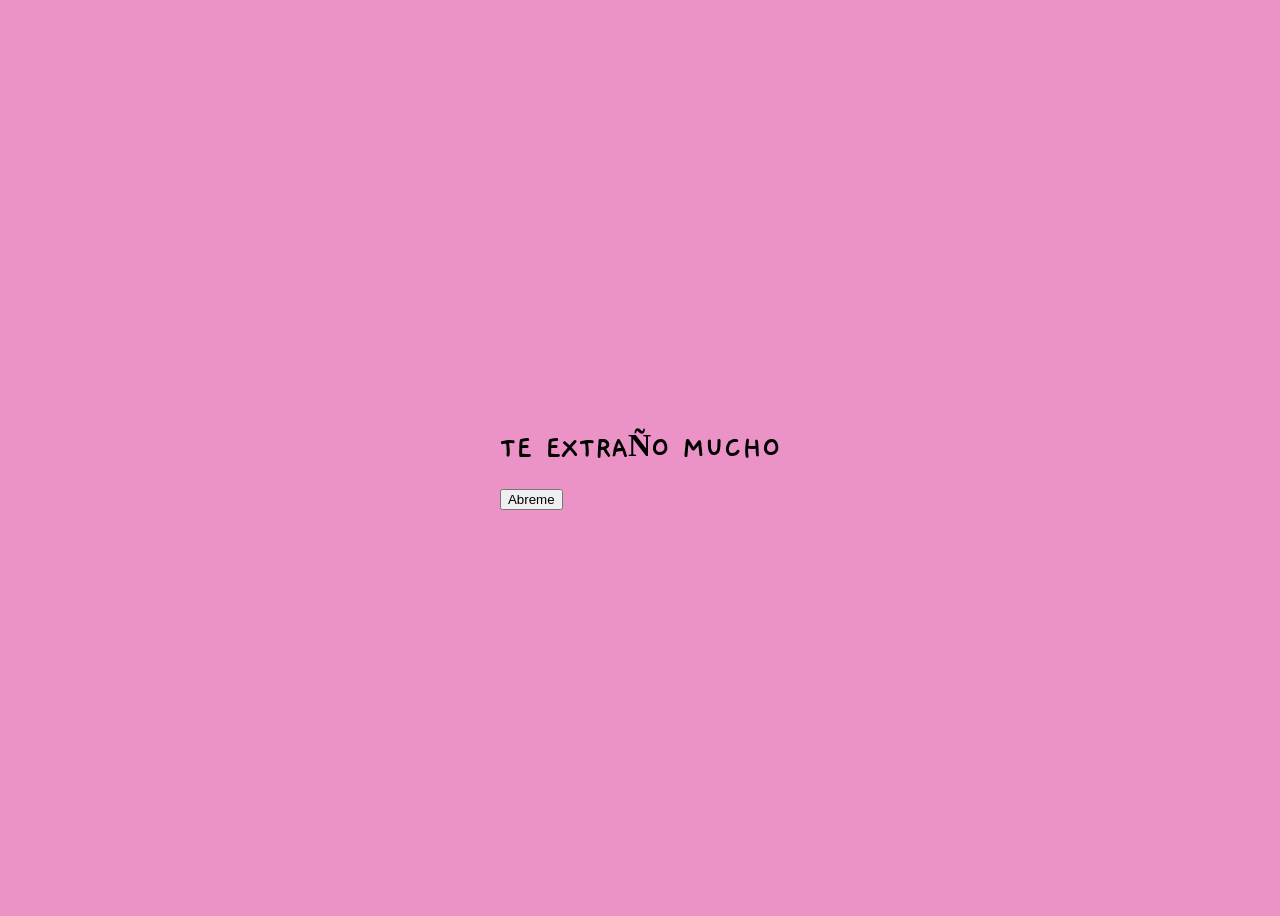
<file: index.html>
<!DOCTYPE html>
<html lang="es">
<head>
    <meta charset="UTF-8">
    <meta http-equiv="X-UA-Compatible" content="IE-edge">
    <meta name="viewport" content="width=device-width, initial-scale=1.0">
    <link rel="stylesheet" href="Index.css">
    
</head>
<body>
    <div id="cajavideo">
       <div id="video">
         <h1>TE EXTRAÑO MUCHO</h1>
         <a href="video.html"><input type="button" value="Abreme"></a>
        </div>
        
    </div>
</body>
</file>
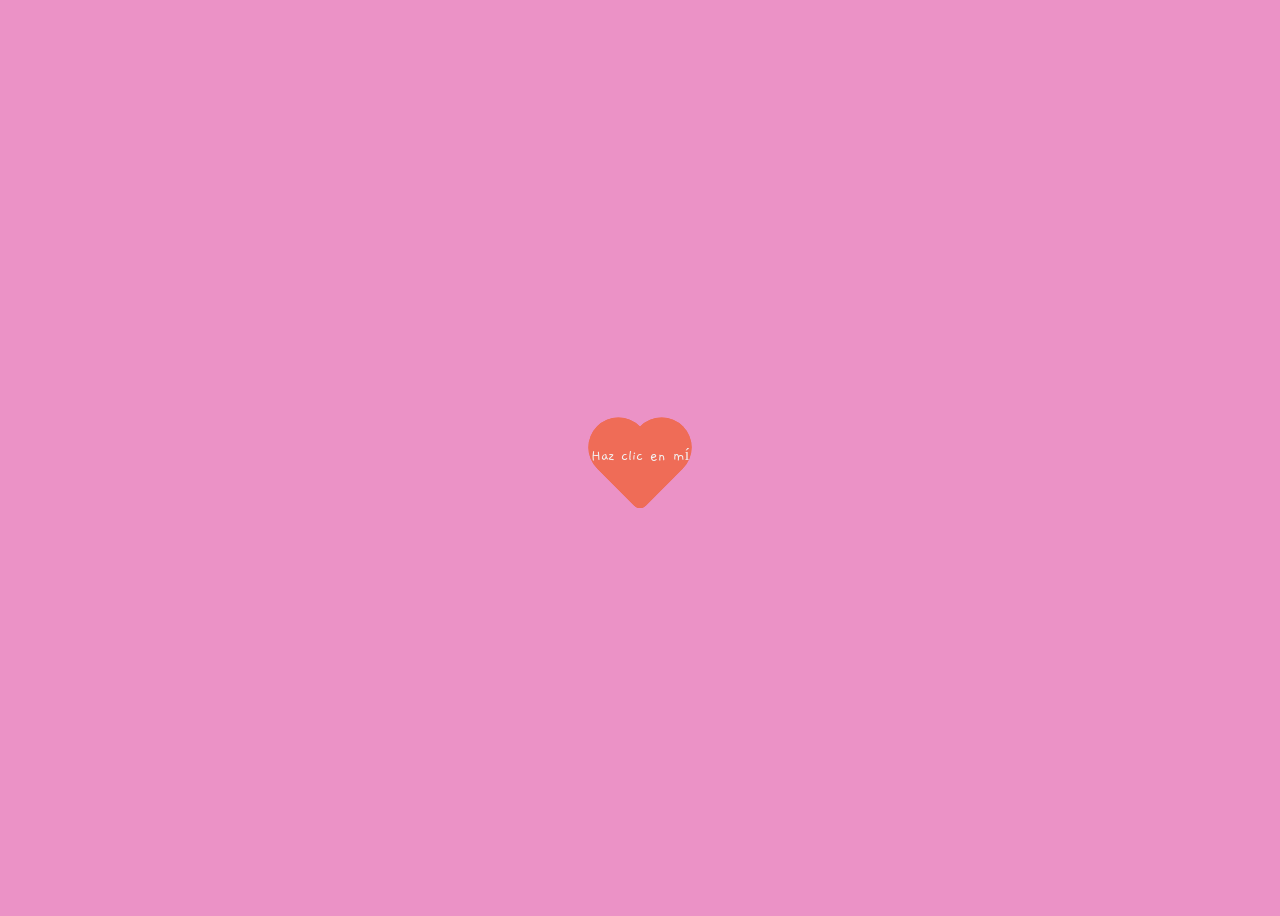
<file: Index.html>
<!DOCTYPE html>
<html lang="es">
<head>
    <meta charset="UTF-8">
    <meta http-equiv="X-UA-Compatible" content="IE-edge">
    <meta name="viewport" content="width=device-width, initial-scale=1.0">
    <link rel="stylesheet" href="style.css">
    <title>TE EXTRAÑO MUCHO</title>
</head>

<body>
    <div class="reload">Refrescar</div>
    <div class="content">
        <div class="heart">
            <p class="title">Haz clic en mí</p>
            <p class="message">&hearts; &hearts; &hearts;</p>
        </div>
        <div class="heart anime"></div>
        <div class="hearts">
            <div class="heart2"></div>
            <div class="heart3"></div>
            <div class="heart4"></div>
        </div>
    </div>

    <script src="script.js"></script>
</body>
</html>
</file>
<file: Index.css>
@import url("https://fonts.googleapis.com/css?family=Gaegu");

body {
  background-color: #eb92c6;
  display: flex;
  justify-content: center;
  align-items: center;   
  height: 100vh;
  font-family: "Gaegu", cursive;
  overflow: hidden;
}

#video-container {
  position: absolute;
  top: 0;
  left: 0;
  width: 100%;
  height: 100%;
}

video {
  width: 100%;
  height: 100%;
}

.reload {
  position: absolute;
  top: 10px;
  right: 10px;
  z-index: 10;
  color: #010503;
  transition: all 0.5s 0.5s ease;
  cursor: pointer;
  opacity: 0;
}

.reload:hover {
  color: white;
  top: 15px;
}

.reload:after {
  background-color: #ef6c57;
  content: "";
  width: 0;
  height: 2px;
  opacity: 1;
  border-radius: 30px;
  position: absolute;
  bottom: -4px;
  z-index: -1;
  transition: width 0.5s 0.5s ease, height 0.5s 0s ease;
}

.reload:hover:after {
  transition: width 0.5s 0s ease, height 0.5s 0.5s ease;
  width: calc(100% + 30px);
  height: calc(100% + 10px);
}

.content {
  display: flex;
  justify-content: center;
  align-items: center;
}

.heart {
  width: 120px;
  height: 120px;
  position: absolute;
  display: flex;
  justify-content: center;
  align-items: center;
  transition: all 1s 0.2s ease;
  opacity: 1;
}

.heart:hover {
  width: 180px;
  height: 180px;
  cursor: pointer;
}

.heart.anime {
  animation: heartbeat 0.8s 0.2s ease infinite alternate;
  position: absolute;
  cursor: auto;
}

@keyframes heartbeat {
  0% {
    width: 120px;
    height: 120px;
    transition: all 1s 0.2s ease;
  }
  100% {
    width: 140px;
    height: 140px;
    transition: all 1s 0.2s ease;
  }
}

.heart:before,
.heart:after {
  position: absolute;
  background-color: #ef6c57;
  content: "";
  width: 50%;
  height: 75%;
}

.heart:before {
  transform: rotate(-45deg);
  border-radius: 400px 400px 0px 100px;
  left: 16%;
}

.heart:after {
  transform: rotate(45deg);
  border-radius: 400px 400px 100px 0px;
  right: 16%;
}

.heart.active {
  width: 500px;
  height: 500px;
  animation: none !important;
  transition: all 1s 0.2s ease;
  cursor: auto;
  transform: rotate(10deg), rotate(0deg);
  position: absolute;
}

.heart:hover.active {
  width: 500px;
  height: 500px;
}

.heart .title {
  opacity: 1;
  color: #f2f2f2;
  position: absolute;
  transition: all 0.8s 0.5s ease;
  z-index: 1;
  text-align: center;
  margin: 0 auto;
  margin-top: -3%;
  animation: title 3s 1s ease infinite;
}

@keyframes title {
  0%, 25%, 100% {
    transform: rotate(0deg);
  }
  5%, 15% {
    transform: rotate(5deg);
  }
  10%, 20% {
    transform: rotate(-5deg);
  }
}

.heart.active .title {
  opacity: 0;
  transition: all 0.8s 0s ease;
}

.heart .message {
  opacity: 0;
  color: #f2f2f2;
  transition: all 0.2s 0s ease;
  text-align: center;
  margin: 0 auto;
  width: 80%;
  margin-top: -20%;
  font-size: 16px;
  z-index: 1;
}

.heart.active .message {
  opacity: 1;
  z-index: 1;
  margin-top: -10%;
  transition: all 1s 0.5s ease;
}

.hearts {
  width: 100%;
  height: 100vh;
  display: flex;
  justify-content: center;
  align-items: center;
  opacity: 1;
}

.heart2,
.heart3,
.heart4 {
  width: 20px;
  height: 20px;
  position: absolute;
  opacity: 0;
  z-index: -1;
  transition: all 1s ease;
}

.heart2.active {
  opacity: 1;
  animation: floatHearts1 2s 0.2s ease;
}

.heart3.active {
  opacity: 1;
  animation: floatHearts2 2s 0.2s ease;
}

.heart4.active {
  opacity: 1;
  animation: floatHearts3 2s 0.2s ease;
}

@keyframes floatHearts1 {
  0% {
    width: 20px;
    height: 20px;
    left: 50%;
    top: 60%;
    transform: rotate(0deg);
  }
  50% {
    top: 30%;
  }
  100% {
    width: 50px;
    height: 50px;
    left: -20%;
    top: 20%;
    transform: rotate(-40deg);
  }
}
@keyframes floatHearts2 {
  0% {
    width: 20px;
    height: 20px;
    right: 50%;
    top: 60%;
    transform: rotate(0deg);
  }
  100% {
    width: 100px;
    height: 100px;
    right: 0%;
    top: -20%;
    transform: rotate(40deg);
  }
}
@keyframes floatHearts3 {
  0% {
    width: 20px;
    height: 20px;
    right: 50%;
    top: 50%;
    transform: rotate(0deg);
  }
  50% {
    top: 100%;
  }
  100% {
    width: 80px;
    height: 80px;
    right: 0%;
    top: 110%;
    transform: rotate(90deg);
  }
}
.heart2:before,
.heart2:after,
.heart3:before,
.heart3:after,
.heart4:before,
.heart4:after {
  position: absolute;
  background-color: #ef6c57;
  content: "";
  width: 50%;
  height: 90%;
  z-index: 2;
}

.heart2:before,
.heart3:before,
.heart4:before {
  transform: rotate(-45deg);
  border-radius: 400px 400px 0px 100px;
  left: 10%;
}

.heart2:after,
.heart3:after,
.heart4:after {
  transform: rotate(45deg);
  border-radius: 400px 400px 100px 0px;
  right: 10%;
}
</file>
<file: style.css>
@import url("https://fonts.googleapis.com/css?family=Gaegu");

body {
  background-color: #eb92c6;
  display: flex;
  justify-content: center;
  align-items: center;
  height: 100vh;
  font-family: "Gaegu", cursive;
  overflow: hidden;
}

#video-container {
  position: absolute;
  top: 0;
  left: 0;
  width: 100%;
  height: 100%;
}

video {
  width: 100%;
  height: 100%;
}

.reload {
  position: absolute;
  top: 10px;
  right: 10px;
  z-index: 10;
  color: #010503;
  transition: all 0.5s 0.5s ease;
  cursor: pointer;
  opacity: 0;
}

.reload:hover {
  color: white;
  top: 15px;
}

.reload:after {
  background-color: #ef6c57;
  content: "";
  width: 0;
  height: 2px;
  opacity: 1;
  border-radius: 30px;
  position: absolute;
  bottom: -4px;
  z-index: -1;
  transition: width 0.5s 0.5s ease, height 0.5s 0s ease;
}

.reload:hover:after {
  transition: width 0.5s 0s ease, height 0.5s 0.5s ease;
  width: calc(100% + 30px);
  height: calc(100% + 10px);
}

.content {
  display: flex;
  justify-content: center;
  align-items: center;
}

.heart {
  width: 120px;
  height: 120px;
  position: absolute;
  display: flex;
  justify-content: center;
  align-items: center;
  transition: all 1s 0.2s ease;
  opacity: 1;
}

.heart:hover {
  width: 180px;
  height: 180px;
  cursor: pointer;
}

.heart.anime {
  animation: heartbeat 0.8s 0.2s ease infinite alternate;
  position: absolute;
  cursor: auto;
}

@keyframes heartbeat {
  0% {
    width: 120px;
    height: 120px;
    transition: all 1s 0.2s ease;
  }
  100% {
    width: 140px;
    height: 140px;
    transition: all 1s 0.2s ease;
  }
}

.heart:before,
.heart:after {
  position: absolute;
  background-color: #ef6c57;
  content: "";
  width: 50%;
  height: 75%;
}

.heart:before {
  transform: rotate(-45deg);
  border-radius: 400px 400px 0px 100px;
  left: 16%;
}

.heart:after {
  transform: rotate(45deg);
  border-radius: 400px 400px 100px 0px;
  right: 16%;
}

.heart.active {
  width: 500px;
  height: 500px;
  animation: none !important;
  transition: all 1s 0.2s ease;
  cursor: auto;
  transform: rotate(10deg), rotate(0deg);
  position: absolute;
}

.heart:hover.active {
  width: 500px;
  height: 500px;
}

.heart .title {
  opacity: 1;
  color: #f2f2f2;
  position: absolute;
  transition: all 0.8s 0.5s ease;
  z-index: 1;
  text-align: center;
  margin: 0 auto;
  margin-top: -3%;
  animation: title 3s 1s ease infinite;
}

@keyframes title {
  0%, 25%, 100% {
    transform: rotate(0deg);
  }
  5%, 15% {
    transform: rotate(5deg);
  }
  10%, 20% {
    transform: rotate(-5deg);
  }
}

.heart.active .title {
  opacity: 0;
  transition: all 0.8s 0s ease;
}

.heart .message {
  opacity: 0;
  color: #f2f2f2;
  transition: all 0.2s 0s ease;
  text-align: center;
  margin: 0 auto;
  width: 80%;
  margin-top: -20%;
  font-size: 16px;
  z-index: 1;
}

.heart.active .message {
  opacity: 1;
  z-index: 1;
  margin-top: -10%;
  transition: all 1s 0.5s ease;
}

.hearts {
  width: 100%;
  height: 100vh;
  display: flex;
  justify-content: center;
  align-items: center;
  opacity: 1;
}

.heart2,
.heart3,
.heart4 {
  width: 20px;
  height: 20px;
  position: absolute;
  opacity: 0;
  z-index: -1;
  transition: all 1s ease;
}

.heart2.active {
  opacity: 1;
  animation: floatHearts1 2s 0.2s ease;
}

.heart3.active {
  opacity: 1;
  animation: floatHearts2 2s 0.2s ease;
}

.heart4.active {
  opacity: 1;
  animation: floatHearts3 2s 0.2s ease;
}

@keyframes floatHearts1 {
  0% {
    width: 20px;
    height: 20px;
    left: 50%;
    top: 60%;
    transform: rotate(0deg);
  }
  50% {
    top: 30%;
  }
  100% {
    width: 50px;
    height: 50px;
    left: -20%;
    top: 20%;
    transform: rotate(-40deg);
  }
}
@keyframes floatHearts2 {
  0% {
    width: 20px;
    height: 20px;
    right: 50%;
    top: 60%;
    transform: rotate(0deg);
  }
  100% {
    width: 100px;
    height: 100px;
    right: 0%;
    top: -20%;
    transform: rotate(40deg);
  }
}
@keyframes floatHearts3 {
  0% {
    width: 20px;
    height: 20px;
    right: 50%;
    top: 50%;
    transform: rotate(0deg);
  }
  50% {
    top: 100%;
  }
  100% {
    width: 80px;
    height: 80px;
    right: 0%;
    top: 110%;
    transform: rotate(90deg);
  }
}
.heart2:before,
.heart2:after,
.heart3:before,
.heart3:after,
.heart4:before,
.heart4:after {
  position: absolute;
  background-color: #ef6c57;
  content: "";
  width: 50%;
  height: 90%;
  z-index: 2;
}

.heart2:before,
.heart3:before,
.heart4:before {
  transform: rotate(-45deg);
  border-radius: 400px 400px 0px 100px;
  left: 10%;
}

.heart2:after,
.heart3:after,
.heart4:after {
  transform: rotate(45deg);
  border-radius: 400px 400px 100px 0px;
  right: 10%;
}
</file>
